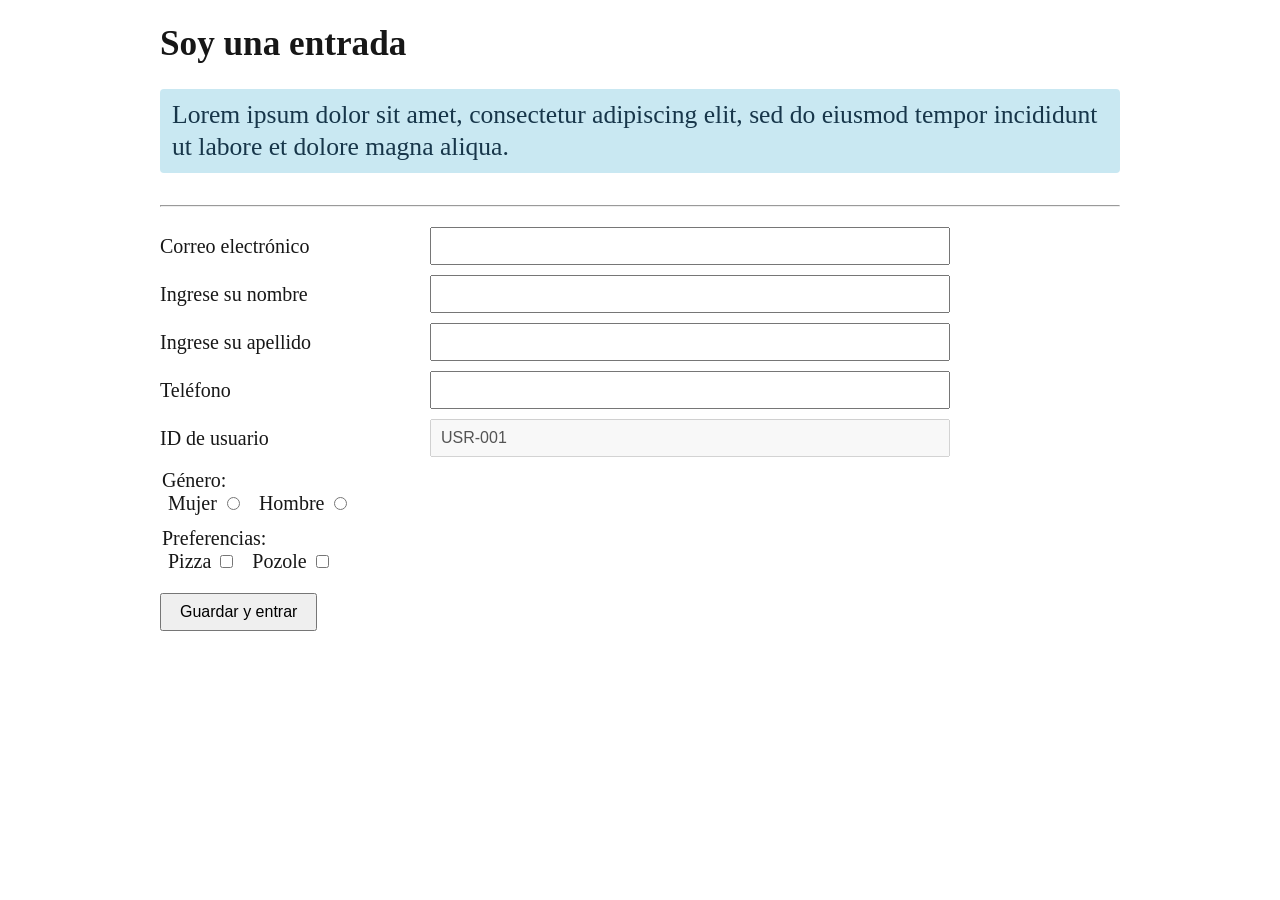
<file: index.html>
<!DOCTYPE html>
<html lang="es">
<head>
    <meta charset="UTF-8">
    <meta name="viewport" content="width=device-width, initial-scale=1.0">
    <title>Soy una entrada</title>
    <link rel="stylesheet" href="assets/style.css">
</head>
<body>
    <main>
        <h1>Soy una entrada</h1>
        <p class="intro fondo-azul parrafo-interactivo">
            Lorem ipsum dolor sit amet, consectetur adipiscing elit, sed do eiusmod tempor incididunt ut labore et dolore magna aliqua.
        </p>

        <hr>

        <form id="registro" action="home.html" method="post">
            <div class="field">
                <label for="correo">Correo electrónico</label>
                <input type="email" id="correo" name="correo" required>
            </div>
            <div class="field">
                <label for="usuario">Ingrese su nombre</label>
                <input type="text" id="usuario" name="usuario" minlength="5" maxlength="15" required>
            </div>
            <div class="field">
                <label for="apellido">Ingrese su apellido</label>
                <input type="text" id="apellido" name="apellido" required>
            </div>
            <div class="field">
                <label for="telefono">Teléfono</label>
                <input type="tel" id="telefono" name="telefono" pattern="[0-9]+" inputmode="numeric" title="Escribe solo números del 0 al 9" required>
            </div>
            <div class="field">
                <label for="id-usuario">ID de usuario</label>
                <input type="text" id="id-usuario" name="id-usuario" value="USR-001" disabled>
            </div>

            <fieldset>
                <legend>Género:</legend>
                <span class="choices">
                    <label for="mujer">Mujer <input type="radio" id="mujer" name="genero" value="mujer" required></label>
                    <label for="hombre">Hombre <input type="radio" id="hombre" name="genero" value="hombre"></label>
                </span>
            </fieldset>
            <fieldset>
                <legend>Preferencias:</legend>
                <span class="choices">
                    <label for="pizza">Pizza <input type="checkbox" id="pizza" name="preferencias" value="pizza"></label>
                    <label for="pozole">Pozole <input type="checkbox" id="pozole" name="preferencias" value="pozole"></label>
                </span>
            </fieldset>

            <button type="submit">Guardar y entrar</button>
        </form>
    </main>
    <script>
        document.getElementById("registro").addEventListener("submit", function (event) {
            event.preventDefault();
            window.location.href = "home.html";
        });
    </script>
</body>
</html>
</file>
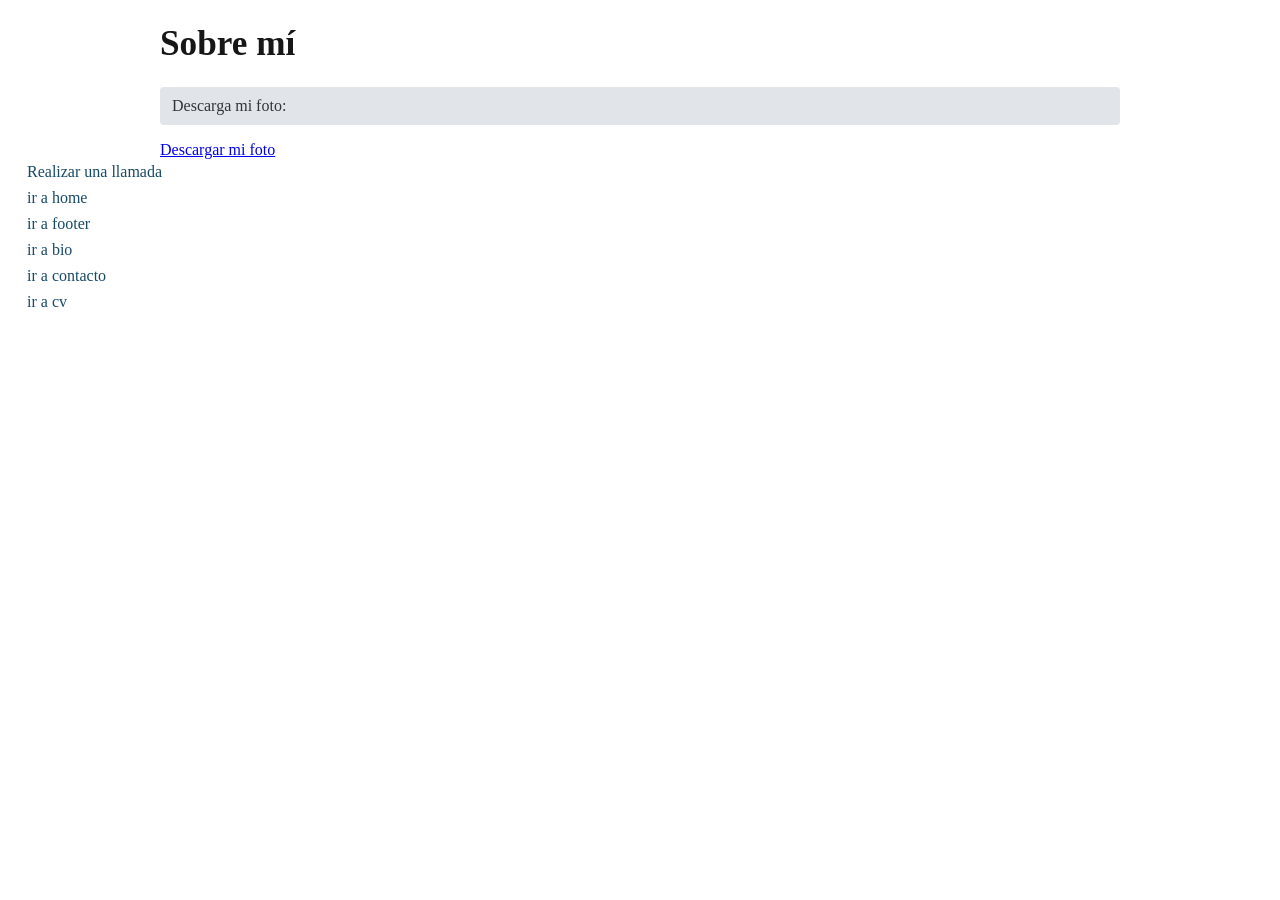
<file: about.html>
<!DOCTYPE html>
<html lang="es">
<head>
    <meta charset="UTF-8">
    <meta name="viewport" content="width=device-width, initial-scale=1.0">
    <title>Sobre mi</title>
    <link rel="stylesheet" href="assets/style.css">
</head>
<body>
    <main>
        <h1>Sobre mí</h1>
        <p class="fondo-gris parrafo-interactivo">Descarga mi foto:</p>
        <a href="img/yoese.jpg" download="foto-yoese.jpg">Descargar mi foto</a>
    </main>
       <div id="Enlaces">
        <a href="tel:6121674944">
            Realizar una llamada
        </a>
        <br>
    <a href="home.html">
        ir a home
       </a>
       <br>
       <a href="#footer">
        ir a footer
       </a>
       <br>
       <a href="about.html">
        ir a bio
       </a>
       <br>
       <a href="contact.html">
        ir a contacto 
       </a>
       <br>
       <a href="views/work.html">
        ir a cv
       </a>
        </div>
</body>
</html>
</file>
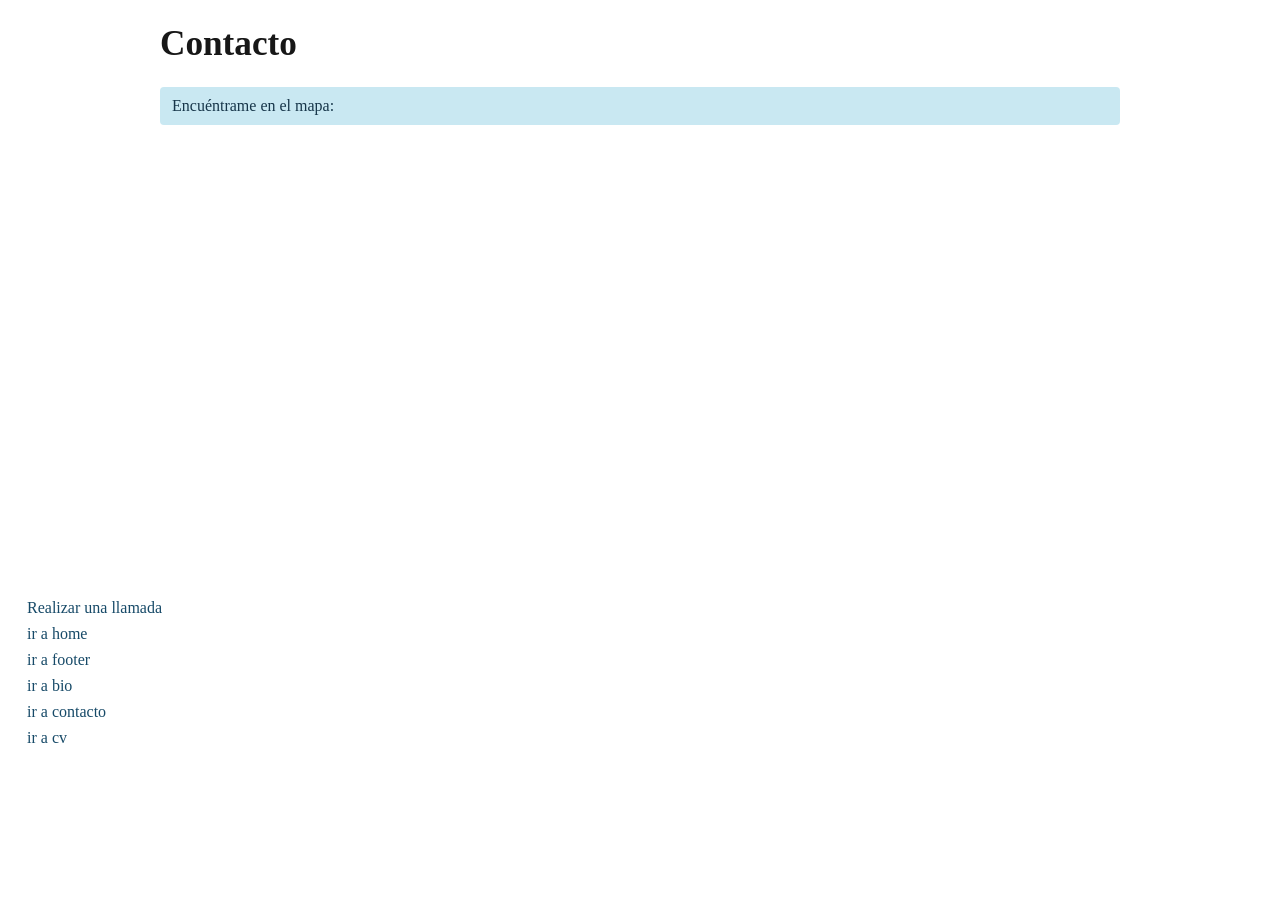
<file: contact.html>
<!DOCTYPE html>
<html lang="es">
<head>
    <meta charset="UTF-8">
    <meta name="viewport" content="width=device-width, initial-scale=1.0">
    <title>Contacto</title>
    <link rel="stylesheet" href="assets/style.css">
</head>
<body>
    <main>
        <h1>Contacto</h1>
        <p class="fondo-azul parrafo-interactivo">Encuéntrame en el mapa:</p>
        <iframe src="https://www.google.com/maps/embed?pb=!1m18!1m12!1m3!1d3788.0276725335452!2d-64.82782848723616!3d18.300342643088893!2m3!1f0!2f0!3f0!3m2!1i1024!2i768!4f13.1!3m3!1m2!1s0x8c051168c4c9f33d%3A0x4b2c4e6907c7bce7!2sLittle%20Saint%20James!5e0!3m2!1ses-419!2smx!4v1790036368888!5m2!1ses-419!2smx" width="600" height="450" style="border:0;" allowfullscreen loading="lazy" referrerpolicy="strict-origin-when-cross-origin" title="Mapa de Google Maps"></iframe>
    </main>
     <div id="Enlaces">
        <a href="tel:6121674944">
            Realizar una llamada
        </a>
        <br>
    <a href="home.html">
        ir a home
       </a>
       <br>
       <a href="#footer">
        ir a footer
       </a>
       <br>
       <a href="about.html">
        ir a bio
       </a>
       <br>
       <a href="contact.html">
        ir a contacto 
       </a>
       <br>
        <a href="views/work.html">
        ir a cv
       </a>
        </div>
</body>
</html>
</file>
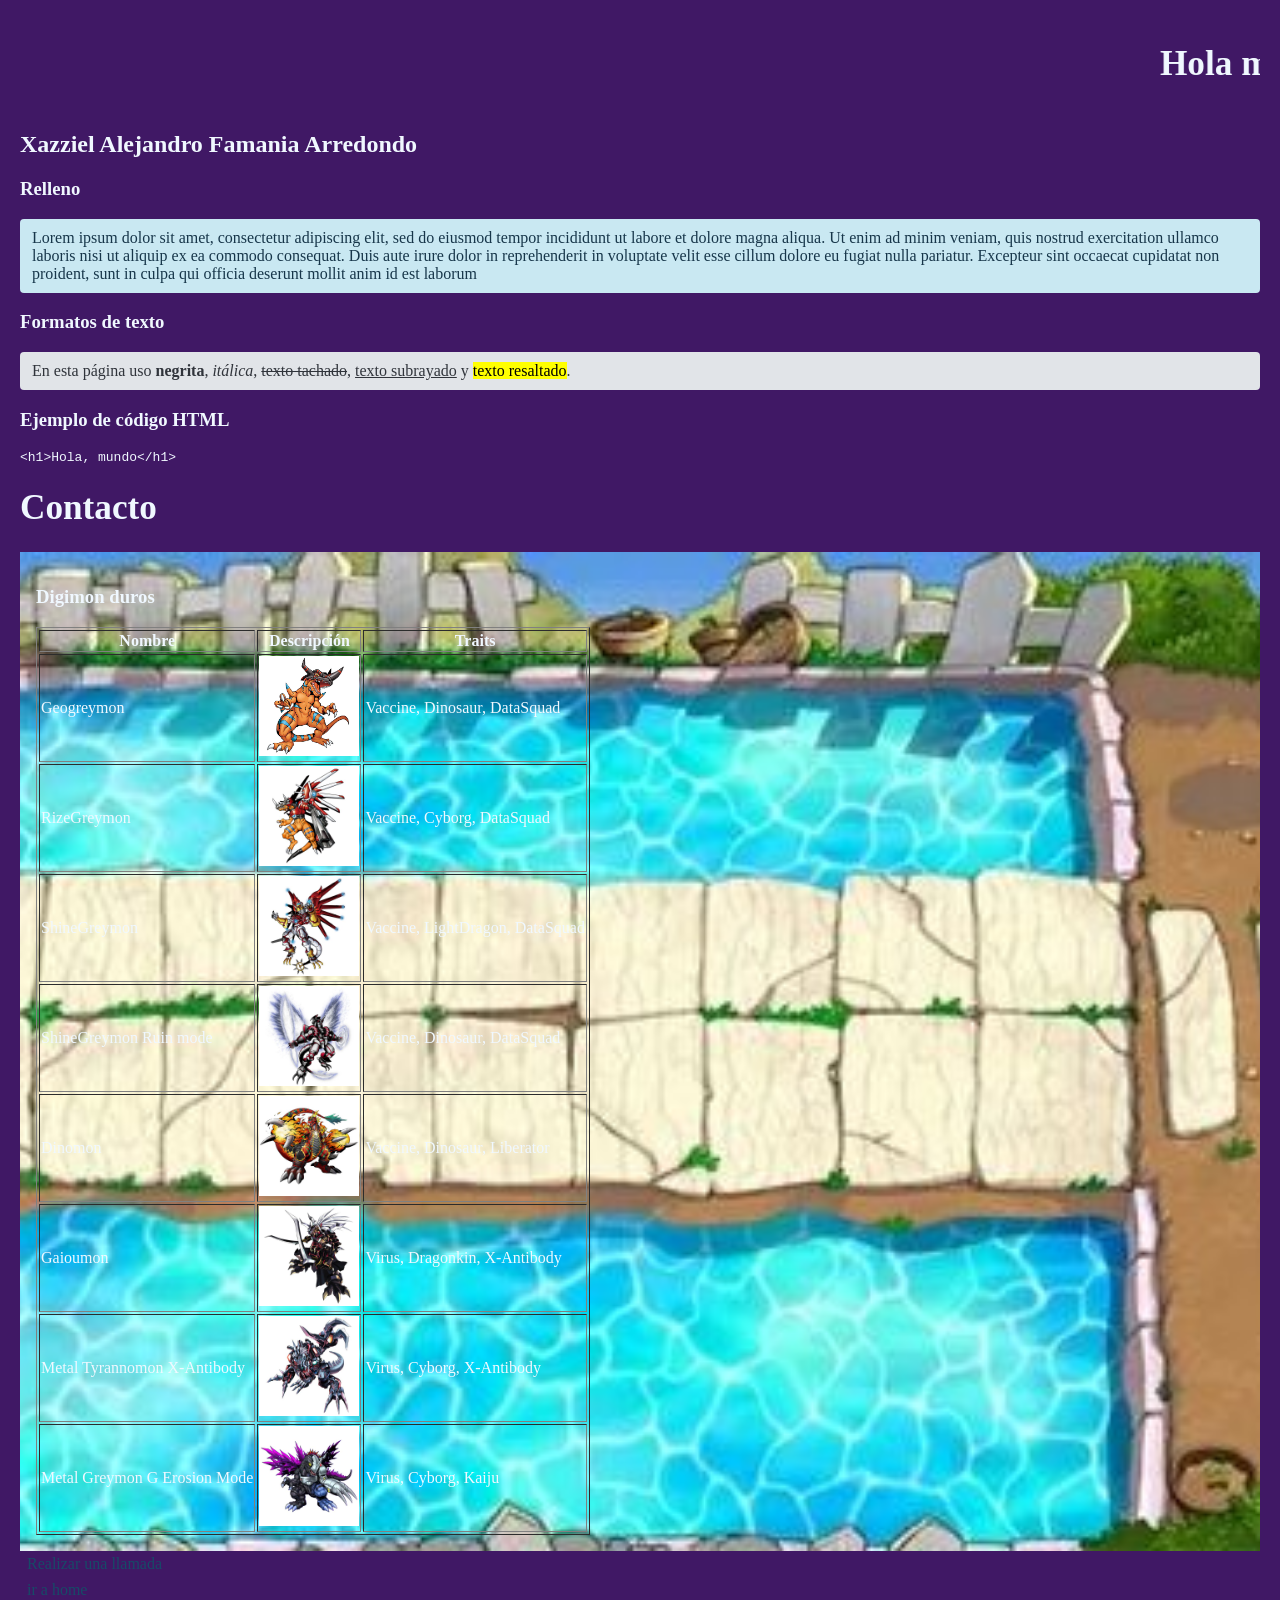
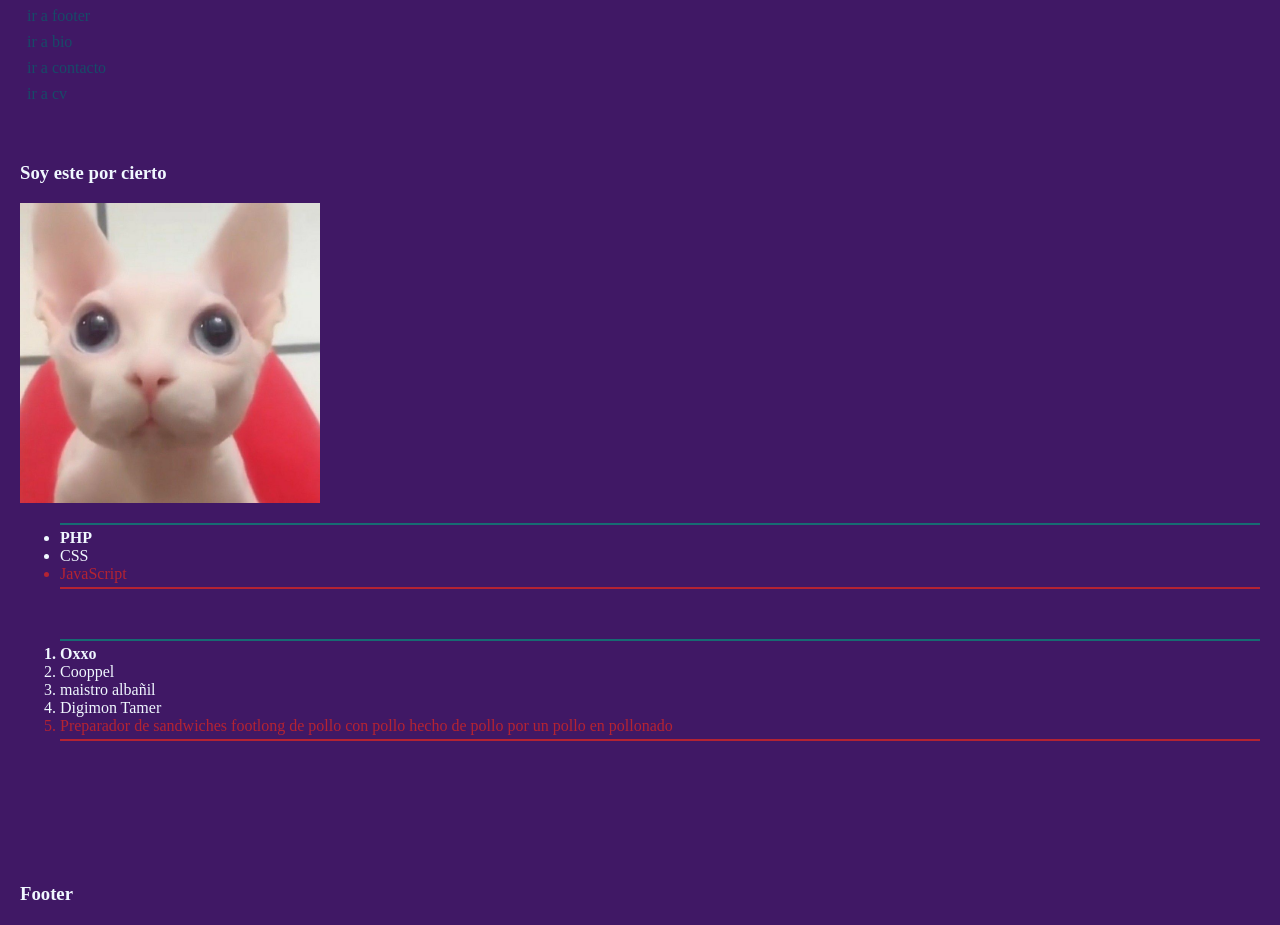
<file: home.html>
<!DOCTYPE html>
<html lang="es">
    <head>
        <meta charset="UTF-8">
        <meta name="viewport" content="width=device-width, initial-scale=1.0">
        <title>Welcome</title>
        <link rel="stylesheet" href="assets/style.css">
    </head>
    <body class="home-page">
       <marquee behavior="" direction="left"><h1>Hola mejor amigo</h1></marquee> 

      
        <h2>
            Xazziel Alejandro Famania Arredondo
        </h2>

        <h3>Relleno</h3>
    <p class="fondo-azul parrafo-interactivo">
        Lorem ipsum dolor sit amet, consectetur adipiscing elit, sed do eiusmod tempor incididunt ut labore et dolore magna aliqua. Ut enim ad minim veniam, quis nostrud exercitation ullamco laboris nisi ut aliquip ex ea commodo consequat. Duis aute irure dolor in reprehenderit in voluptate velit esse cillum dolore eu fugiat nulla pariatur. Excepteur sint occaecat cupidatat non proident, sunt in culpa qui officia deserunt mollit anim id est laborum
       </p>

    <h3>Formatos de texto</h3>
    <p class="fondo-gris parrafo-interactivo">
     En esta página uso <strong>negrita</strong>, <em>itálica</em>,
     <del>texto tachado</del>, <ins>texto subrayado</ins> y
     <mark>texto resaltado</mark>.
    </p>

    <h3>Ejemplo de código HTML</h3>
    <pre><code>&lt;h1&gt;Hola, mundo&lt;/h1&gt;</code></pre>

       <h1>
        Contacto
       </h1>

       <div id="contenido">
        <h3>
            Digimon duros
        </h3>
          <table border="1">
    <thead>
        <tr>
            <th>Nombre</th>
            <th>Descripción</th>
            <th>Traits</th>
        </tr>
    </thead>

    <tbody>
        <tr>
            <td>Geogreymon</td>
            <td>
                <img src="img/digimon/Geogreymon.jpg"
                     alt="Geogreymon"
                     height="100"
                     width="100">
            </td>
            <td>Vaccine, Dinosaur, DataSquad</td>
        </tr>
        <tr>
            <td>RizeGreymon</td>
            <td>
                <img src="img/digimon/Rizegreymon.jpg"
                     alt="Rizegreymon"
                     height="100"
                     width="100">
            </td>
            <td>Vaccine, Cyborg, DataSquad</td>
        </tr>
        <tr>
            <td>ShineGreymon</td>
            <td>
                <img src="img/digimon/Shinegreymon.jpg"
                     alt="Shinegreymon"
                     height="100"
                     width="100">
            </td>
            <td>Vaccine, LightDragon, DataSquad</td>
        </tr>
        <tr>
            <td>ShineGreymon Ruin mode</td>
            <td>
                <img src="img/digimon/Shinegreymon_ruin.jpg"
                     alt="Shinegreymon_ruin"
                     height="100"
                     width="100">
            </td>
            <td>Vaccine, Dinosaur, DataSquad</td>
        </tr>
        <tr>
            <td>Dinomon</td>
            <td>
                <img src="img/digimon/Dinomon.jpg"
                     alt="Dinomon"
                     height="100"
                     width="100">
            </td>
            <td>Vaccine, Dinosaur, Liberator</td>
        </tr>
        <tr>
            <td>Gaioumon</td>
            <td>
                <img src="img/digimon/Gaioumon.jpg"
                     alt="Gaioumon"
                     height="100"
                     width="100">
            </td>
            <td>Virus, Dragonkin, X-Antibody</td>
        </tr>
        <tr>
            <td>Metal Tyrannomon X-Antibody</td>
            <td>
                <img src="img/digimon/Metaltyranomonx.jpg"
                     alt="Metaltyranomonx"
                     height="100"
                     width="100">
            </td>
            <td>Virus, Cyborg, X-Antibody</td>
        </tr>
        <tr>
            <td>Metal Greymon G Erosion Mode</td>
            <td>
                <img src="img/digimon/MetalGreymon_Virus_G_Erosion_Mode.jpg"
                     alt="MetalGreymon_Virus_G_Erosion_Mode"
                     height="100"
                     width="100">
            </td>
            <td>Virus, Cyborg, Kaiju</td>
        </tr>
    </tbody>
</table>

       </div>

       <div id="Enlaces">
        <a href="tel:6121674944">
            Realizar una llamada
        </a>
        <br>
       <a href="home.html">
        ir a home
       </a>
       <br>
       <a href="#footer">
        ir a footer
       </a>
       <br>
       <a href="about.html">
        ir a bio
       </a>
       <br>
       <a href="contact.html">
        ir a contacto 
       </a>
       <br>
        <a href="views/work.html">
        ir a cv
       </a>
        </div>
       <br>
       <br>
       <h3>Soy este por cierto</h3>
       <img src="img/yoese.jpg" alt="pues,soy yo" width="300" height="300">

       <ul>
        <li>
            PHP
        </li>
        <li>
            CSS
        </li>
        <li>
            JavaScript
        </li>
       </ul>
       <br>
       <ol>
        <li>
            Oxxo
        </li>
        <li>
            Cooppel
        </li>
        <li>
            maistro albañil
        </li>
        <li>
            Digimon Tamer
        </li>
        <li>
            Preparador de sandwiches footlong de pollo con pollo hecho de pollo por un pollo en pollonado
        </li>
       </ol>
       <br>
       <br>
       <br>
       <br>
       <br>
       <br>
       <div id="footer">
            <h3>
                Footer
            </h3>
       </div>
    </body>
</html>
</file>
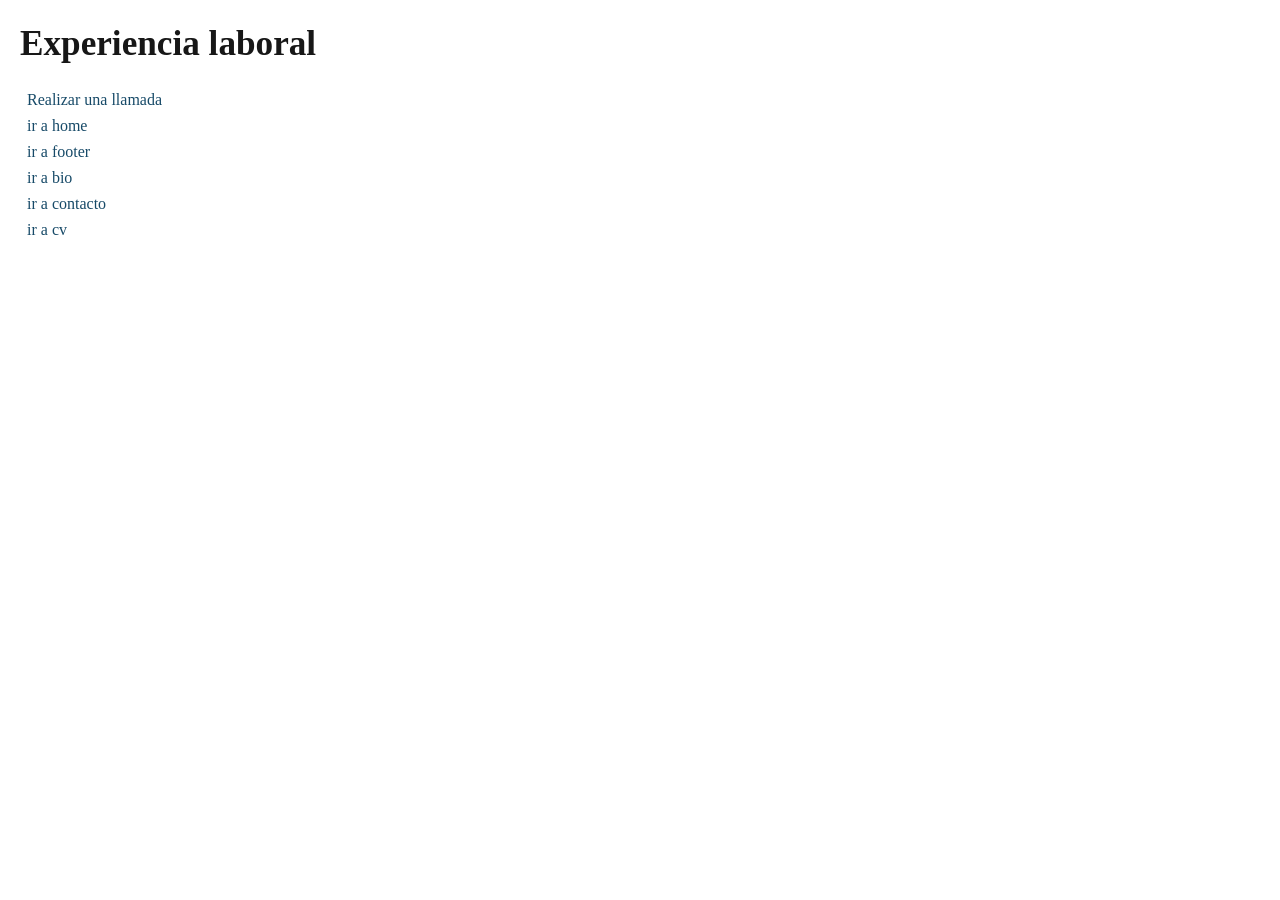
<file: views/work.html>
<!DOCTYPE html>
<html lang="en">
<head>
    <meta charset="UTF-8">
    <meta name="viewport" content="width=device-width, initial-scale=1.0">
    <title>Work</title>
    <link rel="stylesheet" href="../assets/style.css">
</head>
<body>
    <h1>
        Experiencia laboral
    </h1>
     <div id="Enlaces">
        <a href="tel:6121674944">
            Realizar una llamada
        </a>
        <br>
    <a href="../home.html">
        ir a home
       </a>
       <br>
       <a href="#footer">
        ir a footer
       </a>
       <br>
       <a href="../about.html">
        ir a bio
       </a>
       <br>
       <a href="../contact.html">
        ir a contacto 
       </a>
       <br>
        <a href="../views/work.html">
        ir a cv
       </a>
        </div>
</body>
</html>
</file>
<file: assets/style.css>
body {
    margin: 20px;
    color: #171717;
    font-family: Georgia, "Times New Roman", serif;
}

main {
    max-width: 960px;
    margin: 0 auto;
}

h1 {
    font-size: 2.2rem;
}

.intro {
    font-size: 1.6rem;
    line-height: 1.25;
}

hr {
    margin: 32px 0 20px;
}

.field {
    display: grid;
    grid-template-columns: minmax(180px, 260px) minmax(0, 1fr);
    align-items: center;
    gap: 10px;
    margin: 10px 0;
    font-size: 1.25rem;
}

.field input {
    box-sizing: border-box;
    width: 100%;
    max-width: 520px;
    min-height: 38px;
    padding: 6px 9px;
    font: 1rem Arial, sans-serif;
}

fieldset {
    border: 0;
    margin: 12px 0;
    padding: 0;
    font-size: 1.25rem;
}

.choices {
    display: inline-flex;
    flex-wrap: wrap;
    gap: 16px;
    margin-left: 8px;
}

.choices label {
    white-space: nowrap;
}

button {
    margin: 8px 8px 0 0;
    padding: 8px 18px;
    font: 1rem Arial, sans-serif;
}

#Enlaces a {
    display: inline-block;
    padding: 4px 7px;
    color: #174a68;
    text-decoration: none;
    transition: color 160ms ease, background-color 160ms ease;
}

#Enlaces a:hover {
    color: #fff;
    background-color: #176b72;
    text-decoration: underline;
}

.fondo-azul,
.fondo-gris {
    padding: 10px 12px;
    border-radius: 4px;
}

.fondo-azul {
    color: #17364a;
    background-color: #c9e8f2;
}

.fondo-gris {
    color: #30343b;
    background-color: #e1e4e8;
}

.parrafo-interactivo {
    transition: color 160ms ease, transform 160ms ease;
    position: sticky;
    top: 50px;
}

.parrafo-interactivo:hover {
    color: #c43d3d;
    transform: translateX(4px);
}

ul li:first-child,
ol li:first-child {
    font-weight: bold;
    border-top: 2px solid #176b72;
    padding-top: 4px;
}

ul li:last-child,
ol li:last-child {
    color: #b42332;
    border-bottom: 2px solid #b42332;
    padding-bottom: 4px;
}

.home-page {
    background-color: rgb(64, 24, 101);
    color: aliceblue;
}

#contenido {
    padding: 16px;
    background-image: url("../img/background.jpg");
    background-repeat: no-repeat;
    background-size: cover;
    background-position: center;
}

@media (max-width: 560px) {
    body {
        margin: 16px;
    }

    .intro {
        font-size: 1.25rem;
    }

    .field {
        grid-template-columns: 1fr;
        gap: 4px;
    }
}
</file>
